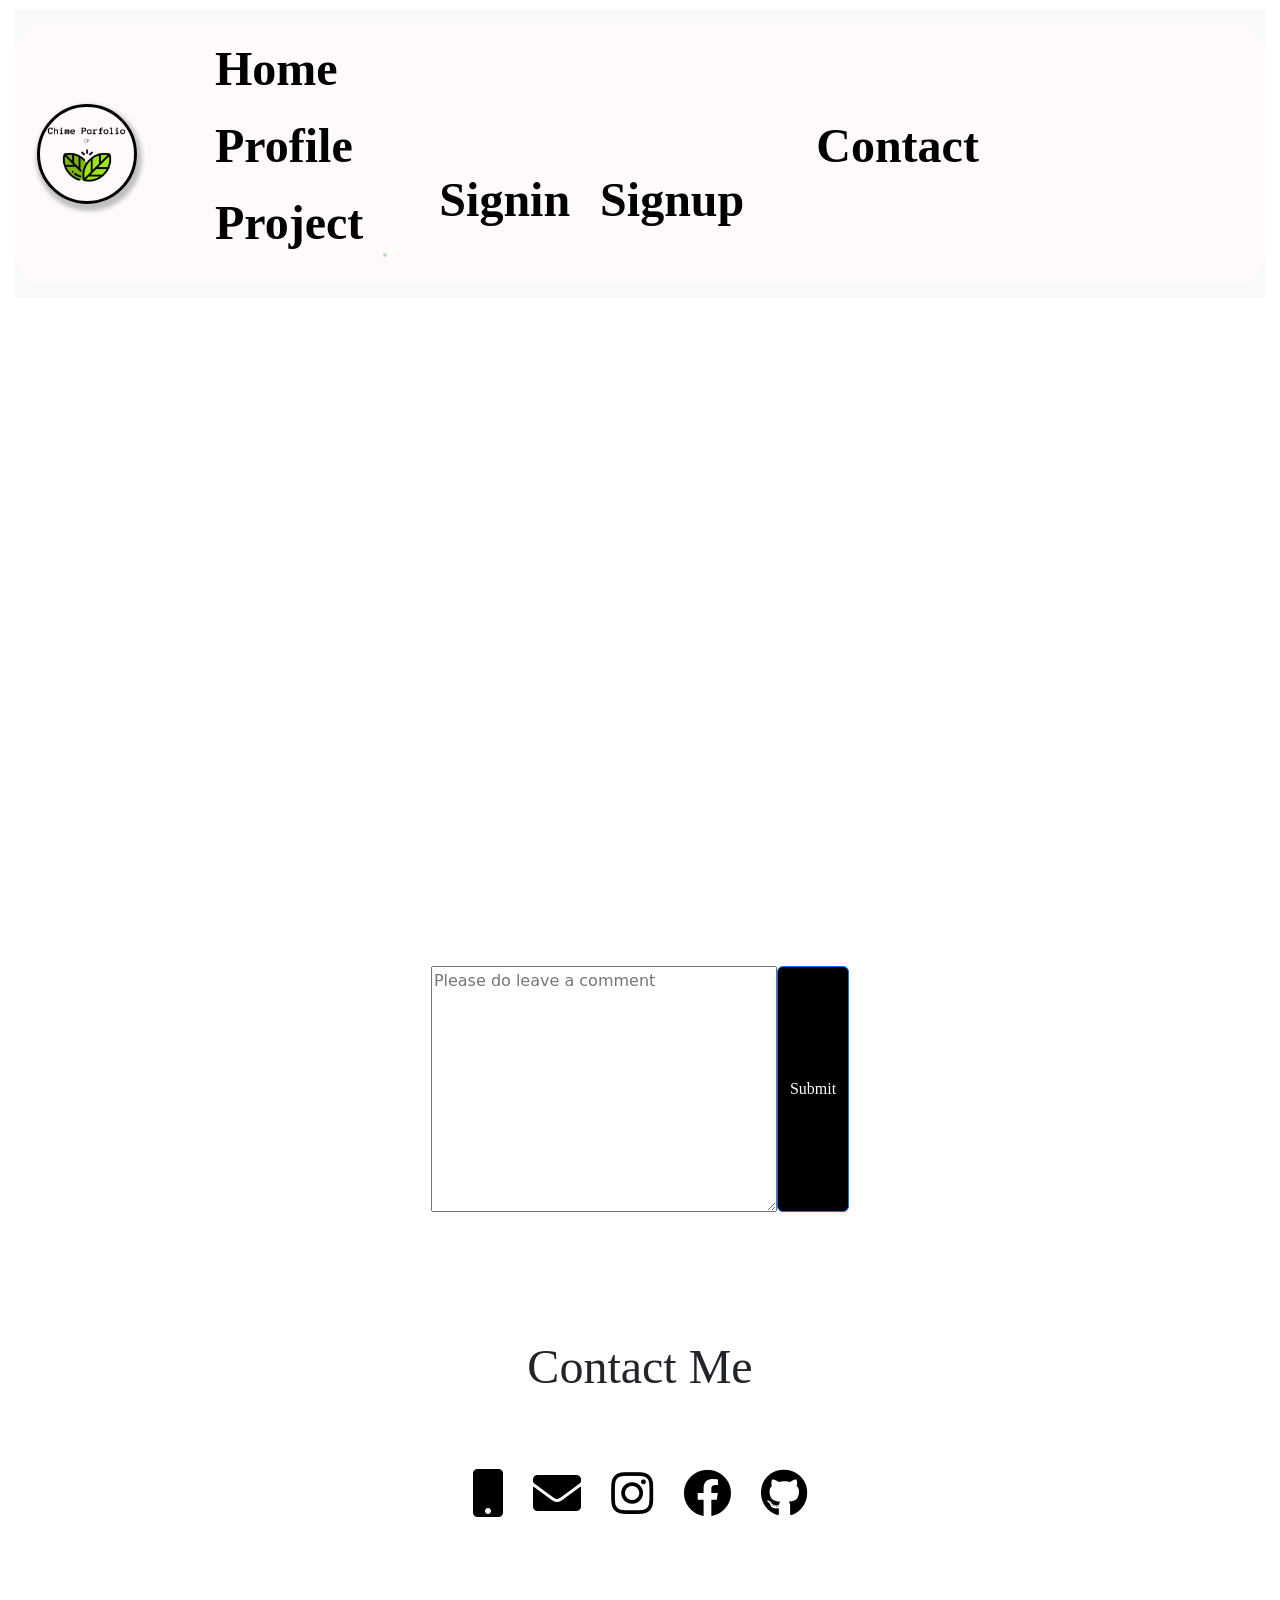
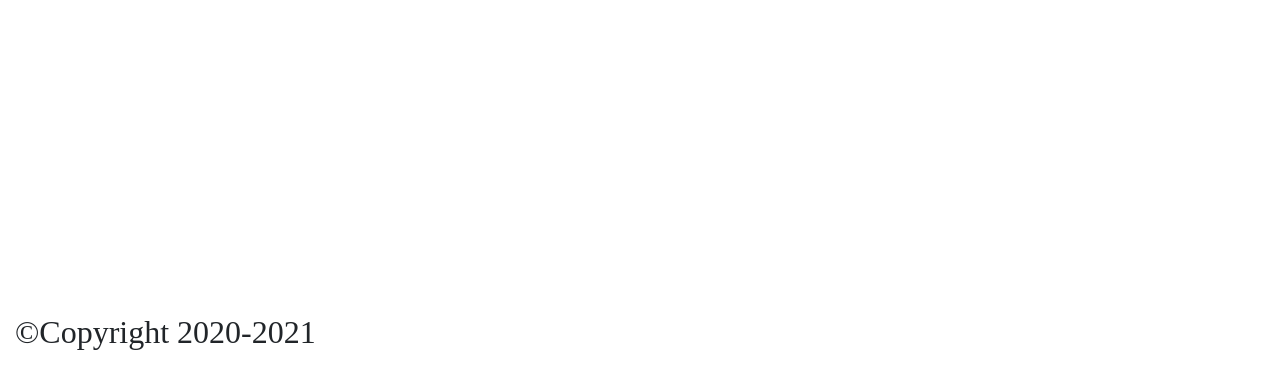
<file: contact.html>
<!DOCTYPE html>
<html>

<head>
    <meta charset="UTF-8">
    <meta name="viewport" content="width=device-width, initial-scale=1">
    <title>Contact</title>
    
     <link href="https://cdn.jsdelivr.net/npm/bootstrap@5.0.0-beta1/dist/css/bootstrap.min.css" rel="stylesheet">
     
     <link rel="stylesheet" href="https://pro.fontawesome.com/releases/v5.10.0/css/all.css" integrity="sha384-AYmEC3Yw5cVb3ZcuHtOA93w35dYTsvhLPVnYs9eStHfGJvOvKxVfELGroGkvsg+p" crossorigin="anonymous"/>
    
    <link rel="preconnect" href="https://fonts.gstatic.com">
    <link href="https://fonts.googleapis.com/css2?family=Yeon+Sung&display=swap" rel="stylesheet">
  
    
    <link href="style.css" type="text/css" rel="stylesheet">
    
    
    <link href="logo_transparent.png" type="image/png" rel="icon">
    
</head>

<body>
  <header>
      
      <nav class="navbar navbar-expand-lg navbar-light bg-light">
        <div class="container-fluid">
          <a class="navbar-brand" href="#"><img src="logo_transparent.png" alt="logo" class="logo"></a>
          <button class="navbar-toggler" type="button" data-bs-toggle="collapse" data-bs-target="#navbarNav" aria-controls="navbarNav" aria-expanded="false" aria-label="Toggle navigation">
            <span class="navbar-toggler-icon"></span>
          </button>
          <div class="collapse navbar-collapse" id="navbarNav">
            <ul class="navbar-nav-left">
              <li class="nav-item">
                <a class="nav-link active" aria-current="page" href="index.html"><span class="nav-text">Home</span></a>
              </li>
              
              <li class="nav-item">
                <a class="nav-link" href="profile.html"><span class="nav-text">Profile</span></a>
              </li>
              
              <li class="nav-item">
                <a class="nav-link" href="project.html"><span class="nav-text">Project</span></a>
              </li>
              
            </ul>
            <hr>
            
            <!--Down  Navbar-->
             <ul class="navbar-nav-down">
              <li class="nav-item-left">
                <a class="nav-link active" aria-current="page" href="signin.html"><span class="nav-text">Signin</span></a>
              </li>
              
              <li class="nav-item-right">
                <a class="nav-link" href="signup.html"><span class="nav-text">Signup</span></a>
              </li>
            </ul>
             <ul class="navbar-nav-clear">
               <li class="nav-item">
                 <a class="nav-link active" aria-current="page" href="contact.html"><span class="nav-text">Contact</span></a>
               </li>
               
               </ul>
          </div>
        </div>
      </nav>
      
    
  </header>
  
  <main>
      
    <div>
      <iframe width="100%" height="400" frameborder="0" scrolling="no" marginheight="0" marginwidth="0"  class="map" src="https://maps.google.com/maps?width=100%25&amp;height=500&amp;hl=en&amp;q=Airport%20Road%20Port%20Harcourt,Rukpokwu,Jorence plaza +(My%20Business%20Name)&amp;t=&amp;z=14&amp;ie=UTF8&amp;iwloc=B&amp;output=embed"></iframe>
    </div>
    
    <div class="comment">
      
   
      <textarea  name="comment" rows="10%" cols="40" required placeholder="Please do leave a comment"></textarea><br>
      <button class="btn btn-primary" required>Submit</button>



    </div>
      
    
    <h1>Contact Me</h1>
    
    <div class="contact">
    
     <div>
       <a href="tel:+2348050554150">
       <i class="fa fa-mobile fa-3x" aria-hidden="true"></i>
       </a>
     </div>
     
     
     <div>
       <a href="mailto:chimeicheai@gmail.com">
       <i class="fa fa-envelope fa-3x" aria-hidden="true"></i>
       </a>
     </div>
     
     <div>
      <a href="https://www.instagram.com/chime_amadi/">
      <i class="fab fa-instagram fa-3x" aria-hidden="true"></i>
      </a>
     </div>
     
     <div>
       <a href="https://m.facebook.com/chimeichea.innocent.7">
         <i class="fab fa-facebook fa-3x" aria-hidden="true"></i>
       </a>
     </div>
     
     <div>
       <a href="https://github.com/chime96">
         <i class="fab fa-github fa-3x" aria-hidden="true"></i>
       </a>
     </div>
     
     </div>
      
  </main>
  
  
  <footer>
    <p>&copy;Copyright 2020-2021</p>
  </footer>
  
  
  
     <script src="https://cdn.jsdelivr.net/npm/@popperjs/core@2.5.4/dist/umd/popper.min.js" integrity="sha384-q2kxQ16AaE6UbzuKqyBE9/u/KzioAlnx2maXQHiDX9d4/zp8Ok3f+M7DPm+Ib6IU" crossorigin="anonymous"></script>
     <script src="https://cdn.jsdelivr.net/npm/bootstrap@5.0.0-beta1/dist/js/bootstrap.min.js" integrity="sha384-pQQkAEnwaBkjpqZ8RU1fF1AKtTcHJwFl3pblpTlHXybJjHpMYo79HY3hIi4NKxyj" crossorigin="anonymous"></script>

</body>

</html>
</file>
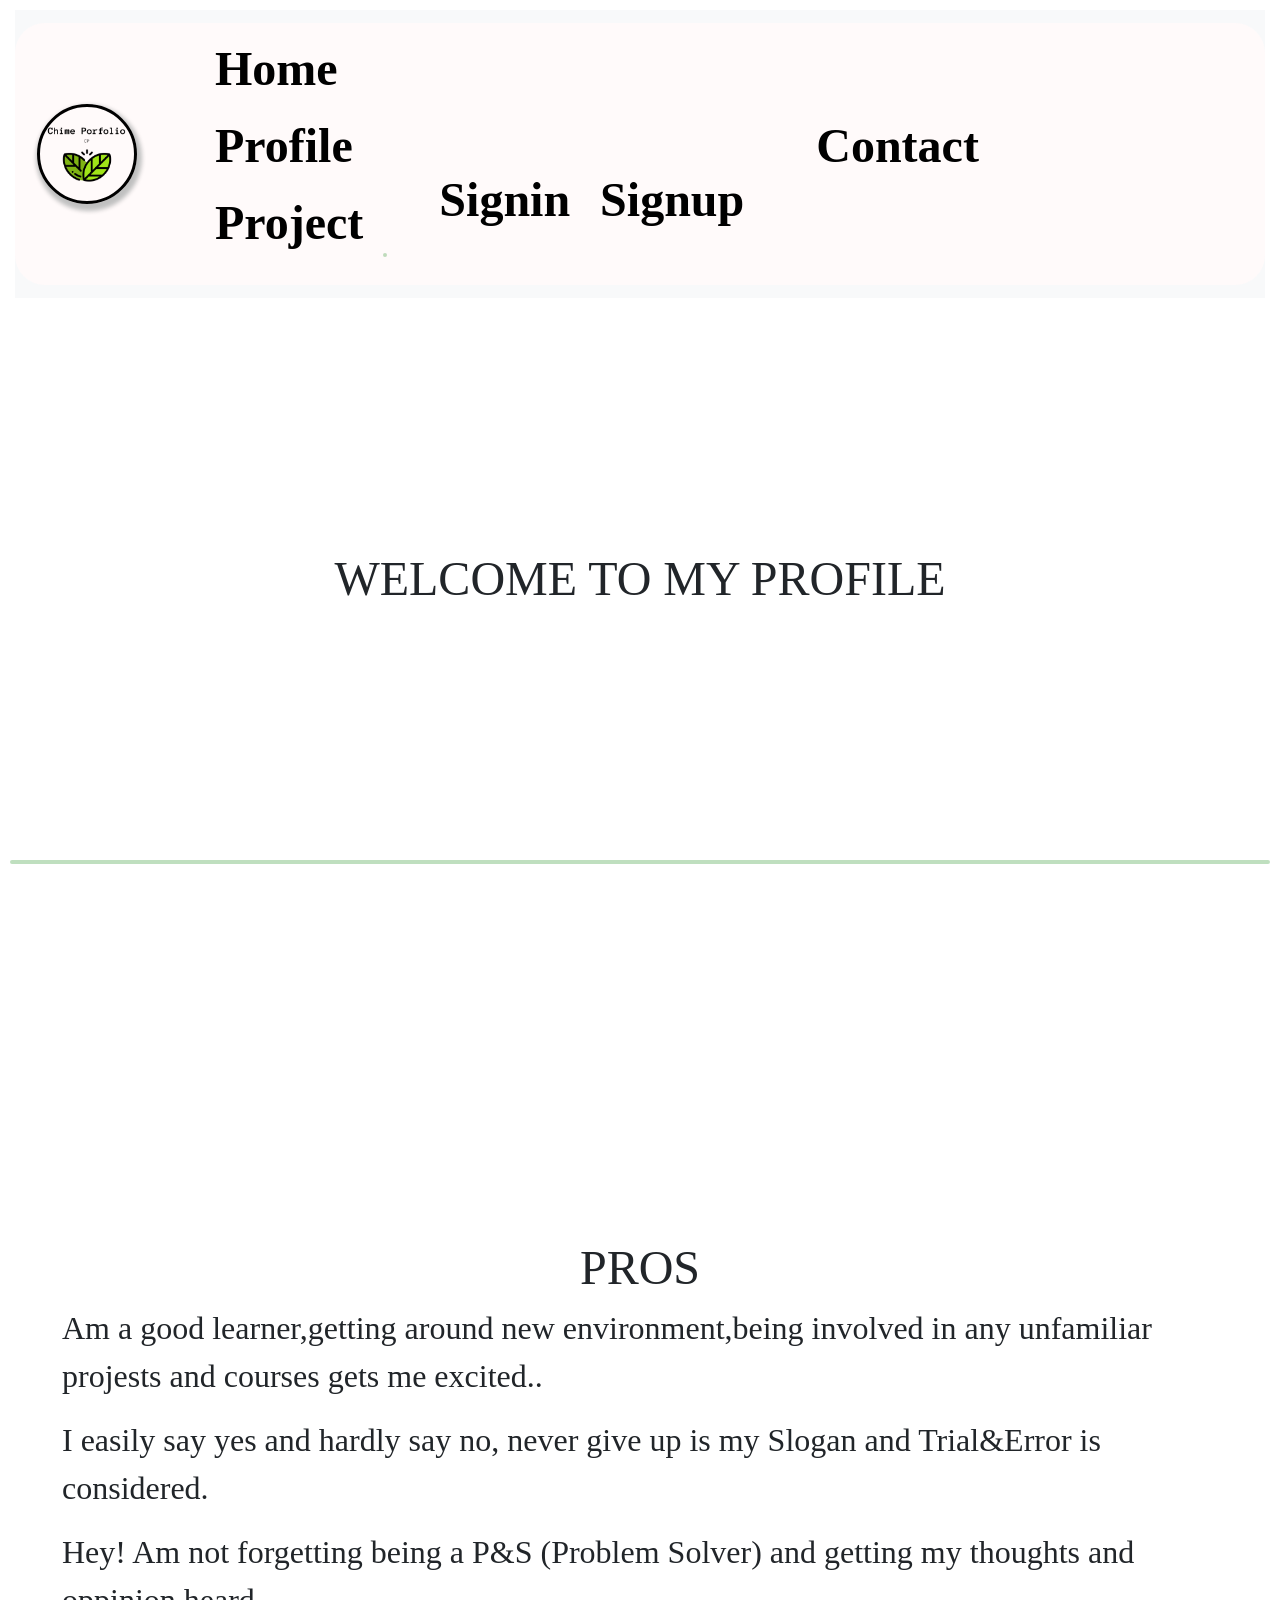
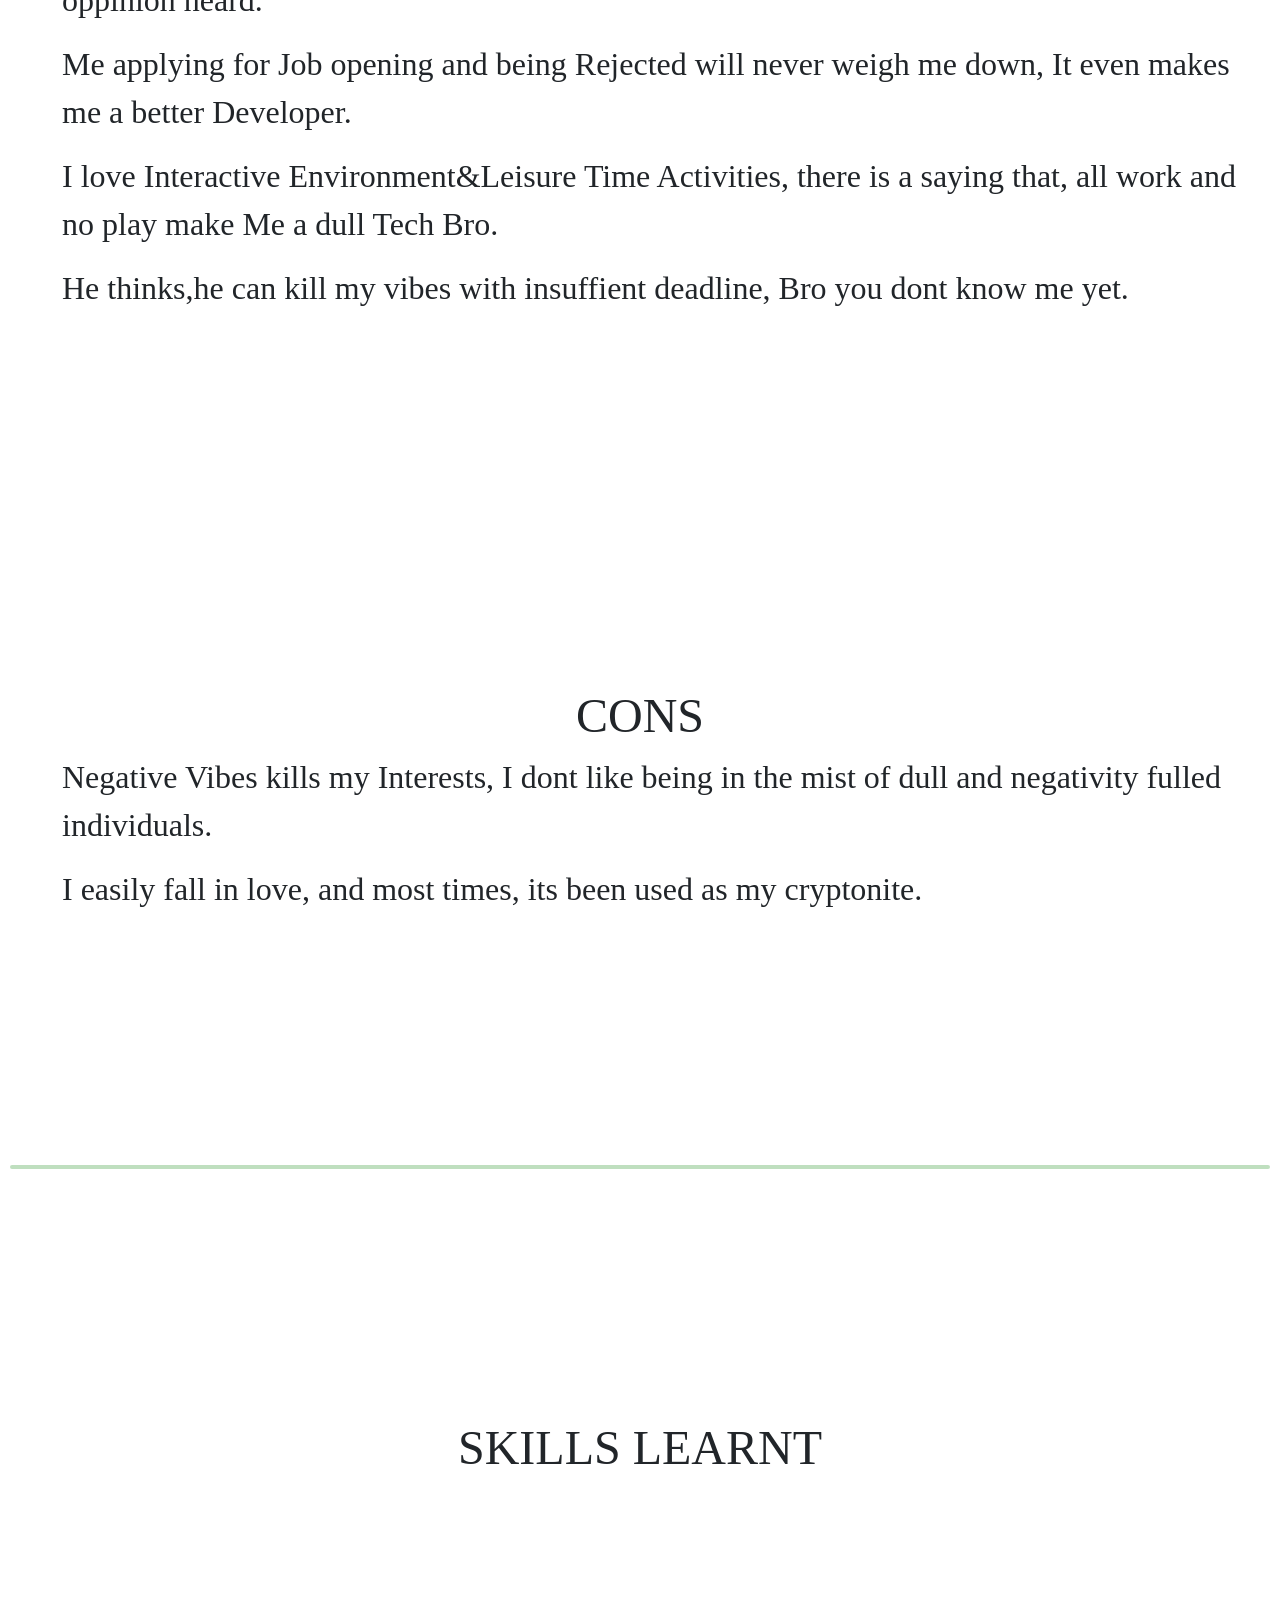
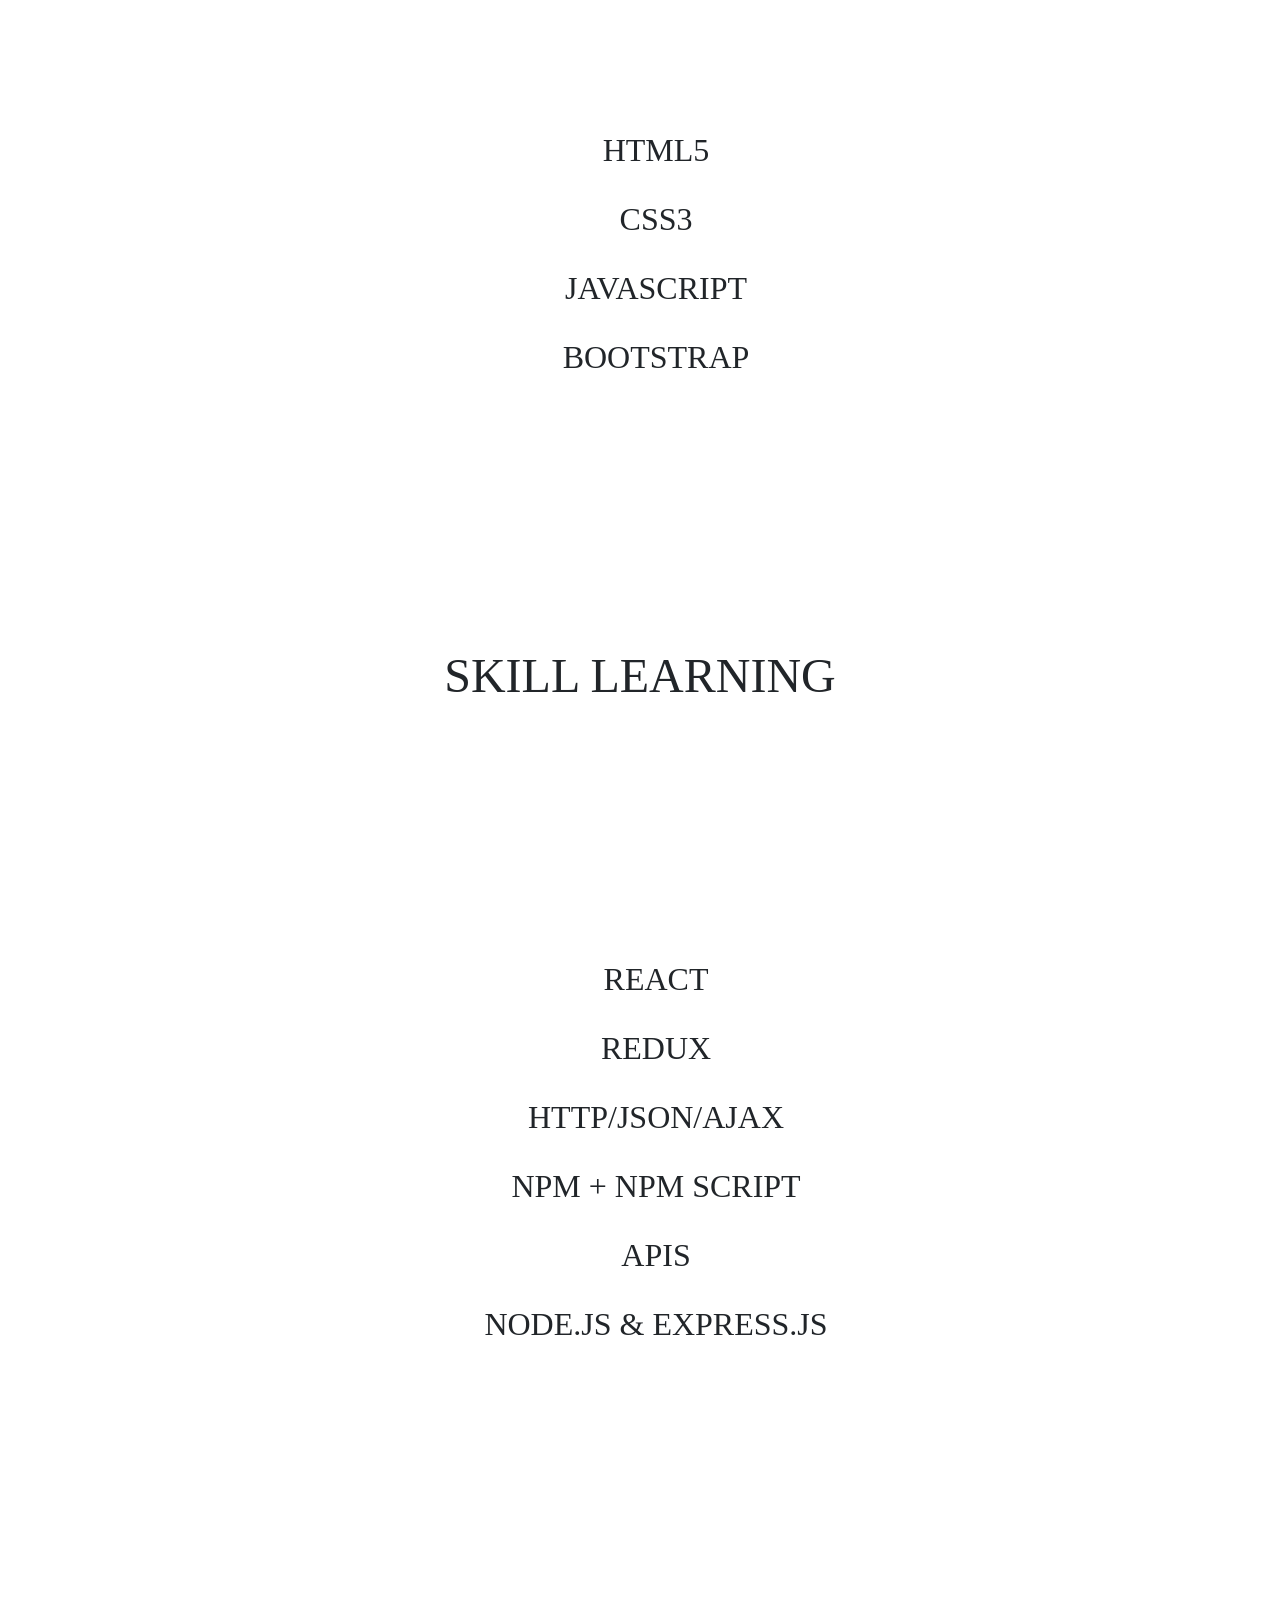
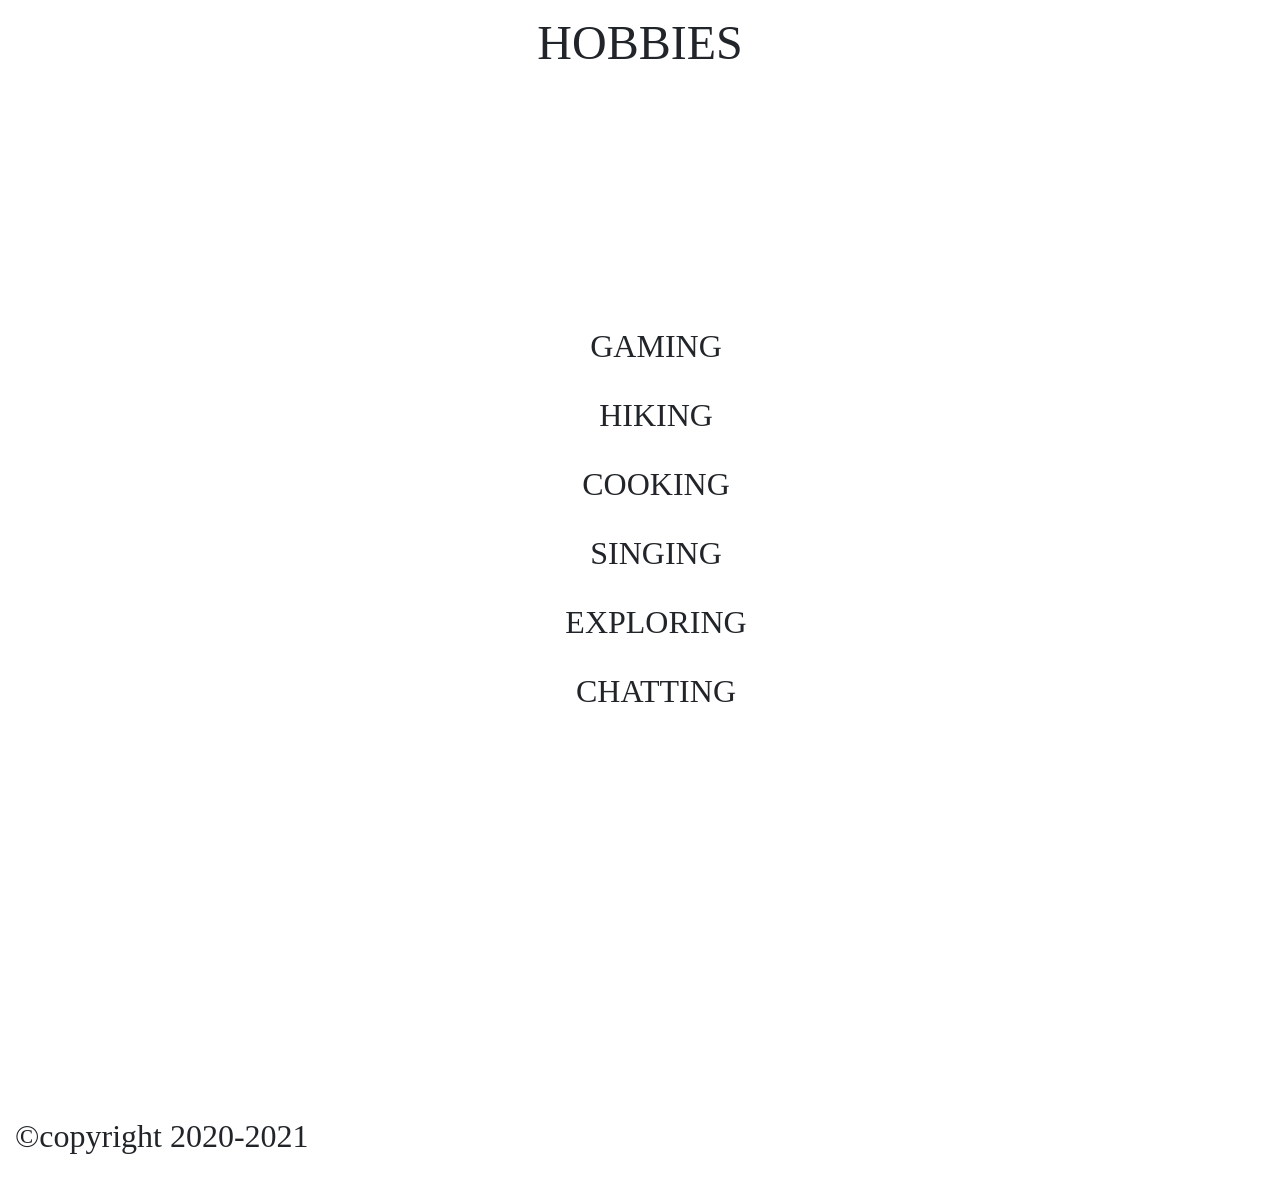
<file: profile.html>
<!DOCTYPE html>
<html lang="en">

<head>
    <meta charset="UTF-8">
    <meta name="viewport" content="width=device-width, initial-scale=1">
    <title>Profile</title>
    
    <link href="https://cdn.jsdelivr.net/npm/bootstrap@5.0.0-beta1/dist/css/bootstrap.min.css" rel="stylesheet">
    
    <link rel="preconnect" href="https://fonts.gstatic.com">
    <link href="https://fonts.googleapis.com/css2?family=Yeon+Sung&display=swap" rel="stylesheet">
    
        <link href="logo_transparent.png" type="image/png" rel="icon">
    
    <link href="style.css" type="text/css" rel="stylesheet">
</head>

<body>
 <header>
      
      <nav class="navbar navbar-expand-lg navbar-light bg-light">
        <div class="container-fluid">
          <a class="navbar-brand" href="#"><img src="logo_transparent.png" alt="logo" class="logo"></a>
          <button class="navbar-toggler" type="button" data-bs-toggle="collapse" data-bs-target="#navbarNav" aria-controls="navbarNav" aria-expanded="false" aria-label="Toggle navigation">
            <span class="navbar-toggler-icon"></span>
          </button>
          <div class="collapse navbar-collapse" id="navbarNav">
            <ul class="navbar-nav-left">
              <li class="nav-item">
                <a class="nav-link active" aria-current="page" href="index.html"><span class="nav-text">Home</span></a>
              </li>
              
              <li class="nav-item">
                <a class="nav-link" href="profile.html"><span class="nav-text">Profile</span></a>
              </li>
              
              <li class="nav-item">
                <a class="nav-link" href="project.html"><span class="nav-text">Project</span></a>
              </li>
              
            </ul>
            <hr>
            
            <!--Down  Navbar-->
             <ul class="navbar-nav-down">
              <li class="nav-item-left">
                <a class="nav-link active" aria-current="page" href="signin.html"><span class="nav-text">Signin</span></a>
              </li>
              
              <li class="nav-item-right">
                <a class="nav-link" href="signup.html"><span class="nav-text">Signup</span></a>
              </li>
            </ul>
             <ul class="navbar-nav-clear">
               <li class="nav-item">
                 <a class="nav-link active" aria-current="page" href="contact.html"><span class="nav-text">Contact</span></a>
               </li>
               
               </ul>
          </div>
        </div>
      </nav>
      
    
  </header>
  
  
  <main>
    <h1 class="intro">WELCOME TO MY PROFILE</h1>
    <hr>
    
    <section class="section1">
      <h1 class="pros">PROS</h1>
      <ul>
        <li>
          <p>
            Am a good learner,getting around new environment,being involved in any unfamiliar projests and courses gets me excited..
         </p>
      </li>
      
      <li>
      <p>
         I easily say yes and hardly say no, never give up is my Slogan and Trial&Error is considered.
      </p>
      </li>
      
      <li>
        <p>
          Hey! Am not forgetting being a P&S (Problem Solver) and getting my thoughts and oppinion heard.
        </p>
      </li>
      
      <li>
        <p>
          Me applying for Job opening and being Rejected will never weigh me down, It even makes me a better Developer.
        </p>
      </li>
      
      <li>
        <p>
          I love Interactive Environment&Leisure Time Activities, there is a saying that, all work and no play make Me a dull Tech Bro.
        </p>
      </li>
      
      <li>
        <p>
          He thinks,he can kill my vibes with insuffient deadline, Bro you dont know me yet.
        </p>
      </li>
      
      </ul>
      
      <h1 class="cons">CONS</h1>
      <ul>
        <li>
          <p>
            Negative Vibes kills my Interests, I dont like being in the mist of dull and negativity fulled individuals.
          </p>
        </li>
        <li>
          <p>
            I easily fall in love, and most times, its been used as my cryptonite.
          </p>
        </li>
      </ul>
      
    </section>
    <hr>
    
    <section class="section2">
      <h1 class="skill-learnt">
        SKILLS LEARNT
      </h1>
      <ul>
        <li class="one">
          <p>HTML5</p>
          </li>
        <li class="one">
          <p>CSS3</p>
          </li>
        <li class="one">
          <p>JAVASCRIPT</p>
          </li>
        <li class="one">
          <p>BOOTSTRAP</p>
          </li>
      </ul>
      
      <h1 class="skill-learning">SKILL LEARNING</h1>
      <ul>
        <li class="one">
          <p>REACT</p>
        </li>
        <li class="one">
          <p>REDUX</p>
        </li>
        <li class="one">
          <p>HTTP/JSON/AJAX</p>
        </li>
        <li class="one">
          <p>NPM + NPM SCRIPT</p>
        </li>
        <li class="one">
          <p>APIS</p>
        </li>
        <li class="one">
          <p>NODE.JS & EXPRESS.JS</p>
        </li>
      </ul>
      
      <h1 class="hobby">HOBBIES</h1>
      <ul>
        <li class="one">
          <p>GAMING</p>
        </li>
        <li class="one">
          <p>HIKING</p>
        </li>
        <li class="one">
          <p>COOKING</p>
        </li>
        <li class="one">
          <p>SINGING</p>
        </li>
        <li class="one">
          <p>EXPLORING</p>
        </li>
        <li class="one">
          <p>CHATTING</p>
        </li>
      </ul>
      
    </section>
    
  </main>
  
  <footer>
     <p>&copy;copyright 2020-2021</p>
    
  </footer>
  
  
  <script src="https://cdn.jsdelivr.net/npm/@popperjs/core@2.5.4/dist/umd/popper.min.js" integrity="sha384-q2kxQ16AaE6UbzuKqyBE9/u/KzioAlnx2maXQHiDX9d4/zp8Ok3f+M7DPm+Ib6IU" crossorigin="anonymous"></script>
  <script src="https://cdn.jsdelivr.net/npm/bootstrap@5.0.0-beta1/dist/js/bootstrap.min.js" integrity="sha384-pQQkAEnwaBkjpqZ8RU1fF1AKtTcHJwFl3pblpTlHXybJjHpMYo79HY3hIi4NKxyj" crossorigin="anonymous"></script>
  </body>
  </html>
</file>
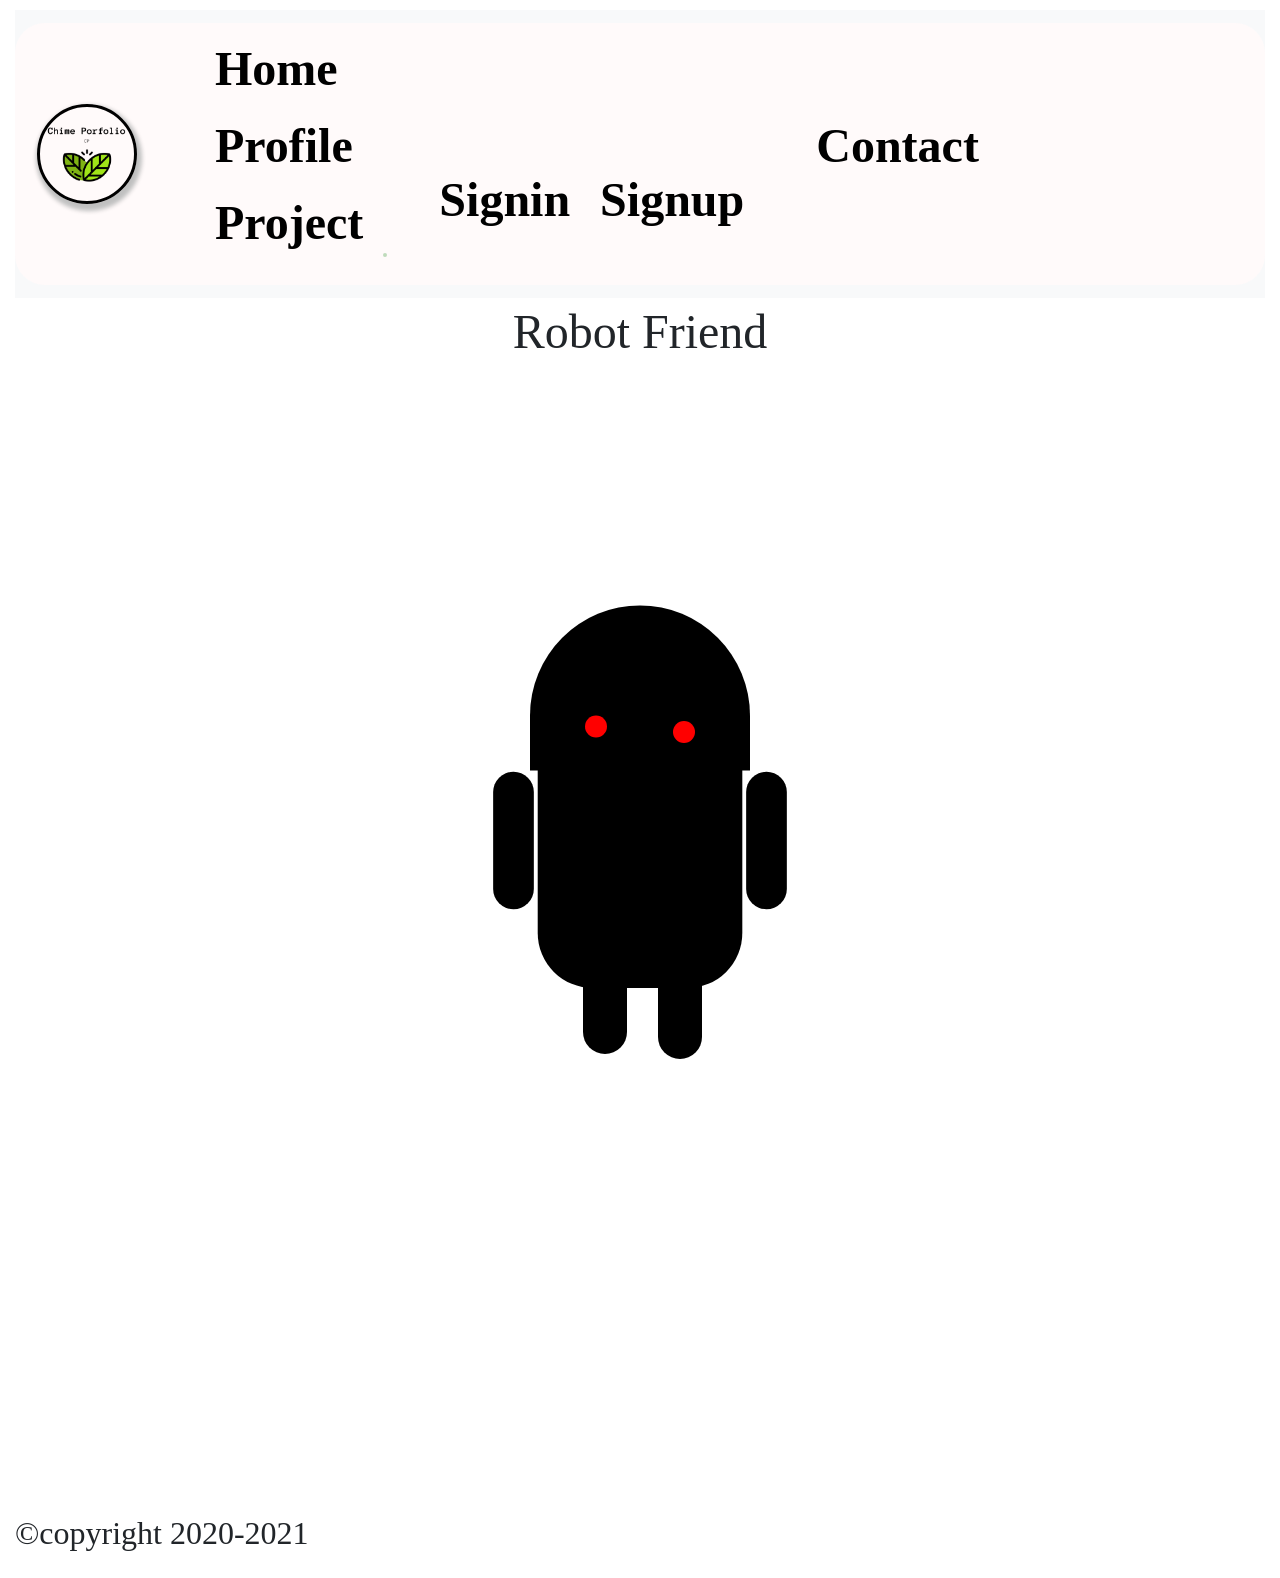
<file: project.html>
<!DOCTYPE html>
<html lang="en">

<head>
    <meta charset="UTF-8">
    <meta name="viewport" content="width=device-width, initial-scale=1">
    <title>Profile</title>
    
    <link href="https://cdn.jsdelivr.net/npm/bootstrap@5.0.0-beta1/dist/css/bootstrap.min.css" rel="stylesheet">
    
    <link rel="preconnect" href="https://fonts.gstatic.com">
    <link href="https://fonts.googleapis.com/css2?family=Yeon+Sung&display=swap" rel="stylesheet">
    
        <link href="logo_transparent.png" type="image/png" rel="icon">
    
    <link href="style.css" type="text/css" rel="stylesheet">
    
    <script src="script.js" defer></script>
</head>

<body>
<header>
      
      <nav class="navbar navbar-expand-lg navbar-light bg-light">
        <div class="container-fluid">
          <a class="navbar-brand" href="#"><img src="logo_transparent.png" alt="logo" class="logo"></a>
          <button class="navbar-toggler" type="button" data-bs-toggle="collapse" data-bs-target="#navbarNav" aria-controls="navbarNav" aria-expanded="false" aria-label="Toggle navigation">
            <span class="navbar-toggler-icon"></span>
          </button>
          <div class="collapse navbar-collapse" id="navbarNav">
            <ul class="navbar-nav-left">
              <li class="nav-item">
                <a class="nav-link active" aria-current="page" href="index.html"><span class="nav-text">Home</span></a>
              </li>
              
              <li class="nav-item">
                <a class="nav-link" href="profile.html"><span class="nav-text">Profile</span></a>
              </li>
              
              <li class="nav-item">
                <a class="nav-link" href="project.html"><span class="nav-text">Project</span></a>
              </li>
              
            </ul>
            <hr>
            
            <!--Down  Navbar-->
             <ul class="navbar-nav-down">
              <li class="nav-item-left">
                <a class="nav-link active" aria-current="page" href="signin.html"><span class="nav-text">Signin</span></a>
              </li>
              
              <li class="nav-item-right">
                <a class="nav-link" href="signup.html"><span class="nav-text">Signup</span></a>
              </li>
            </ul>
             <ul class="navbar-nav-clear">
               <li class="nav-item">
                 <a class="nav-link active" aria-current="page" href="contact.html"><span class="nav-text">Contact</span></a>
               </li>
               
               </ul>
          </div>
        </div>
      </nav>
      
    
  </header>
  
  <main>
    	<h1>Robot Friend</h1>
    	<div class="robots">
    	  <div class="android">
    	    <div class="head">
    	      <div class="eyes">
    	        <div class="left_eye"></div>
    	        <div class="right_eye"></div>
    	      </div>
    	    </div>
    	    <div class="upper_body">
    	      <div class="left_arm"></div>
    	      <div class="torso"></div>
    	      <div class="right_arm"></div>
    	    </div>
    	    <div class="lower_body">
    	      <div class="left_leg"></div>
    	      <div class="right_leg"></div>
    	    </div>
    	  </div>
    	</div>
            
  </main>
  
  <footer>
     <p>&copy;copyright 2020-2021</p>
  </footer>
  
  
    
  
  <script src="https://cdn.jsdelivr.net/npm/@popperjs/core@2.5.4/dist/umd/popper.min.js" integrity="sha384-q2kxQ16AaE6UbzuKqyBE9/u/KzioAlnx2maXQHiDX9d4/zp8Ok3f+M7DPm+Ib6IU" crossorigin="anonymous"></script>
  <script src="https://cdn.jsdelivr.net/npm/bootstrap@5.0.0-beta1/dist/js/bootstrap.min.js" integrity="sha384-pQQkAEnwaBkjpqZ8RU1fF1AKtTcHJwFl3pblpTlHXybJjHpMYo79HY3hIi4NKxyj" crossorigin="anonymous"></script>
  
  </body>
  </html>
</file>
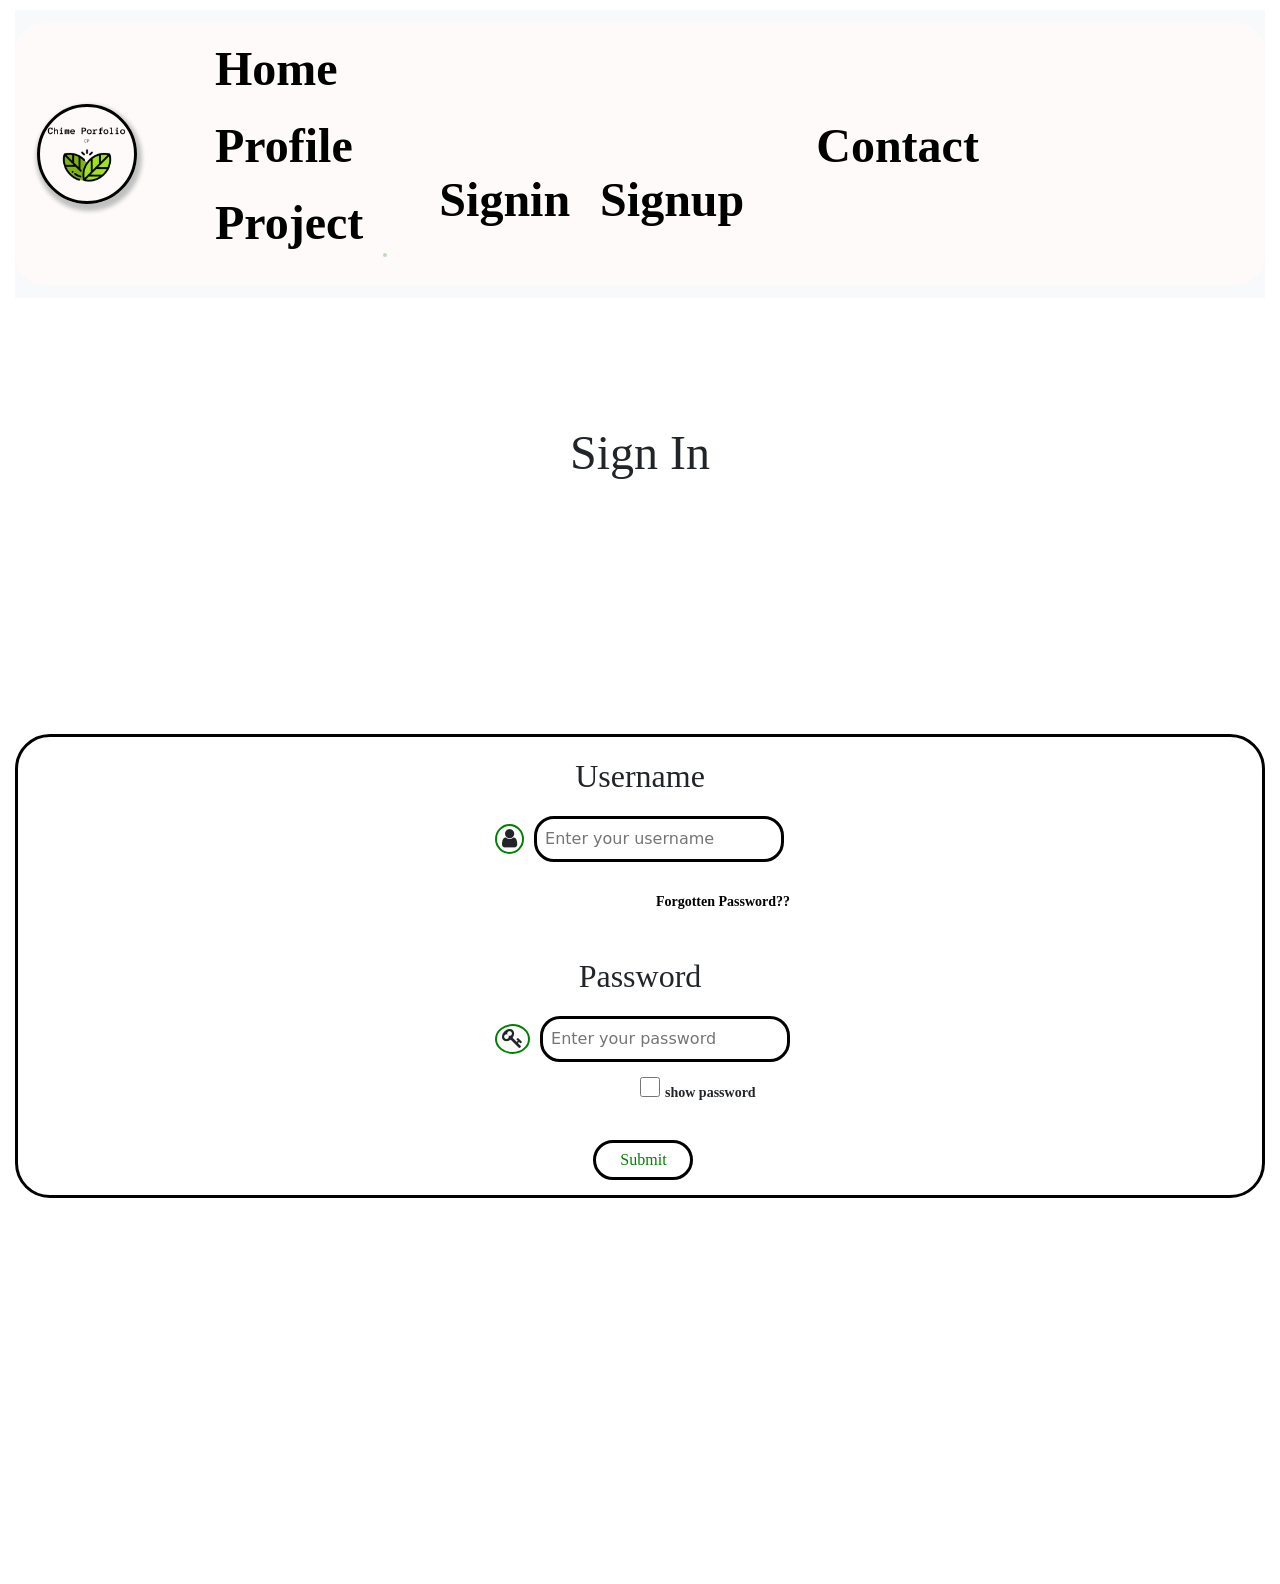
<file: signin.html>
<!DOCTYPE html>
<html>

<head>
    <meta charset="UTF-8">
    <meta name="viewport" content="width=device-width, initial-scale=1">
    <title>Signin</title>
    
     <link href="https://cdn.jsdelivr.net/npm/bootstrap@5.0.0-beta1/dist/css/bootstrap.min.css" rel="stylesheet">
    
    <link rel="preconnect" href="https://fonts.gstatic.com">
    <link href="https://fonts.googleapis.com/css2?family=Yeon+Sung&display=swap" rel="stylesheet">
    
    <link rel="stylesheet" href=  
"https://cdnjs.cloudflare.com/ajax/libs/font-awesome/4.7.0/css/font-awesome.min.css">  
      
  
    
    <link href="style.css" type="text/css" rel="stylesheet">
    
    
    <link href="logo_transparent.png" type="image/png" rel="icon">
    
    <script src="script.js" defer></script>
    
</head>

<body class="body_sigin">
  <header>
      
      <nav class="navbar navbar-expand-lg navbar-light bg-light">
        <div class="container-fluid">
          <a class="navbar-brand" href="#"><img src="logo_transparent.png" alt="logo" class="logo"></a>
          <button class="navbar-toggler" type="button" data-bs-toggle="collapse" data-bs-target="#navbarNav" aria-controls="navbarNav" aria-expanded="false" aria-label="Toggle navigation">
            <span class="navbar-toggler-icon"></span>
          </button>
          <div class="collapse navbar-collapse" id="navbarNav">
            <ul class="navbar-nav-left">
              <li class="nav-item">
                <a class="nav-link active" aria-current="page" href="index.html"><span class="nav-text">Home</span></a>
              </li>
              
              <li class="nav-item">
                <a class="nav-link" href="profile.html"><span class="nav-text">Profile</span></a>
              </li>
              
              <li class="nav-item">
                <a class="nav-link" href="project.html"><span class="nav-text">Project</span></a>
              </li>
              
            </ul>
            <hr>
            
            <!--Down  Navbar-->
             <ul class="navbar-nav-down">
              <li class="nav-item-left">
                <a class="nav-link active" aria-current="page" href="signin.html"><span class="nav-text">Signin</span></a>
              </li>
              
              <li class="nav-item-right">
                <a class="nav-link" href="signup.html"><span class="nav-text">Signup</span></a>
              </li>
            </ul>
             <ul class="navbar-nav-clear">
               <li class="nav-item">
                 <a class="nav-link active" aria-current="page" href="contact.html"><span class="nav-text">Contact</span></a>
               </li>
               
               </ul>
          </div>
        </div>
      </nav>
      
    
  </header>
  
  
  
  <main>
    <h1 class="signin">Sign In</h1>
    
    
    <div class="form">
      
    <form method="/action_page.php">
      
      <p class="username-text">Username</p>
      
      <div>
      
       <i class="fa fa-user fa-lg"></i>
      <input type="text" name="username" placeholder="Enter your username"  class="username" required><br>
          
      </div>
      
        <a href="#"><p class="forgotten-password">Forgotten Password??</p></a>
        
      <p class="password-text">Password</p>
      
      <div>
        <i class="fa fa-key fa-lg"></i>
         <input type="password" name="password" placeholder="Enter your password" id="myInput" class="password" required><br>
         
         <input type="checkbox" class="checkbox" onclick="myFunction()"><span class="show">show password</span>
         
     </div>
      
      <input type="submit" value="Submit"  class="submit" required>
      
    </form>
    
    </div>
      
  </main>
  <footer></footer>
  
  
  
  
   <script src="https://cdn.jsdelivr.net/npm/@popperjs/core@2.5.4/dist/umd/popper.min.js" integrity="sha384-q2kxQ16AaE6UbzuKqyBE9/u/KzioAlnx2maXQHiDX9d4/zp8Ok3f+M7DPm+Ib6IU" crossorigin="anonymous"></script>
  <script src="https://cdn.jsdelivr.net/npm/bootstrap@5.0.0-beta1/dist/js/bootstrap.min.js" integrity="sha384-pQQkAEnwaBkjpqZ8RU1fF1AKtTcHJwFl3pblpTlHXybJjHpMYo79HY3hIi4NKxyj" crossorigin="anonymous"></script>

</body>

</html>
</file>
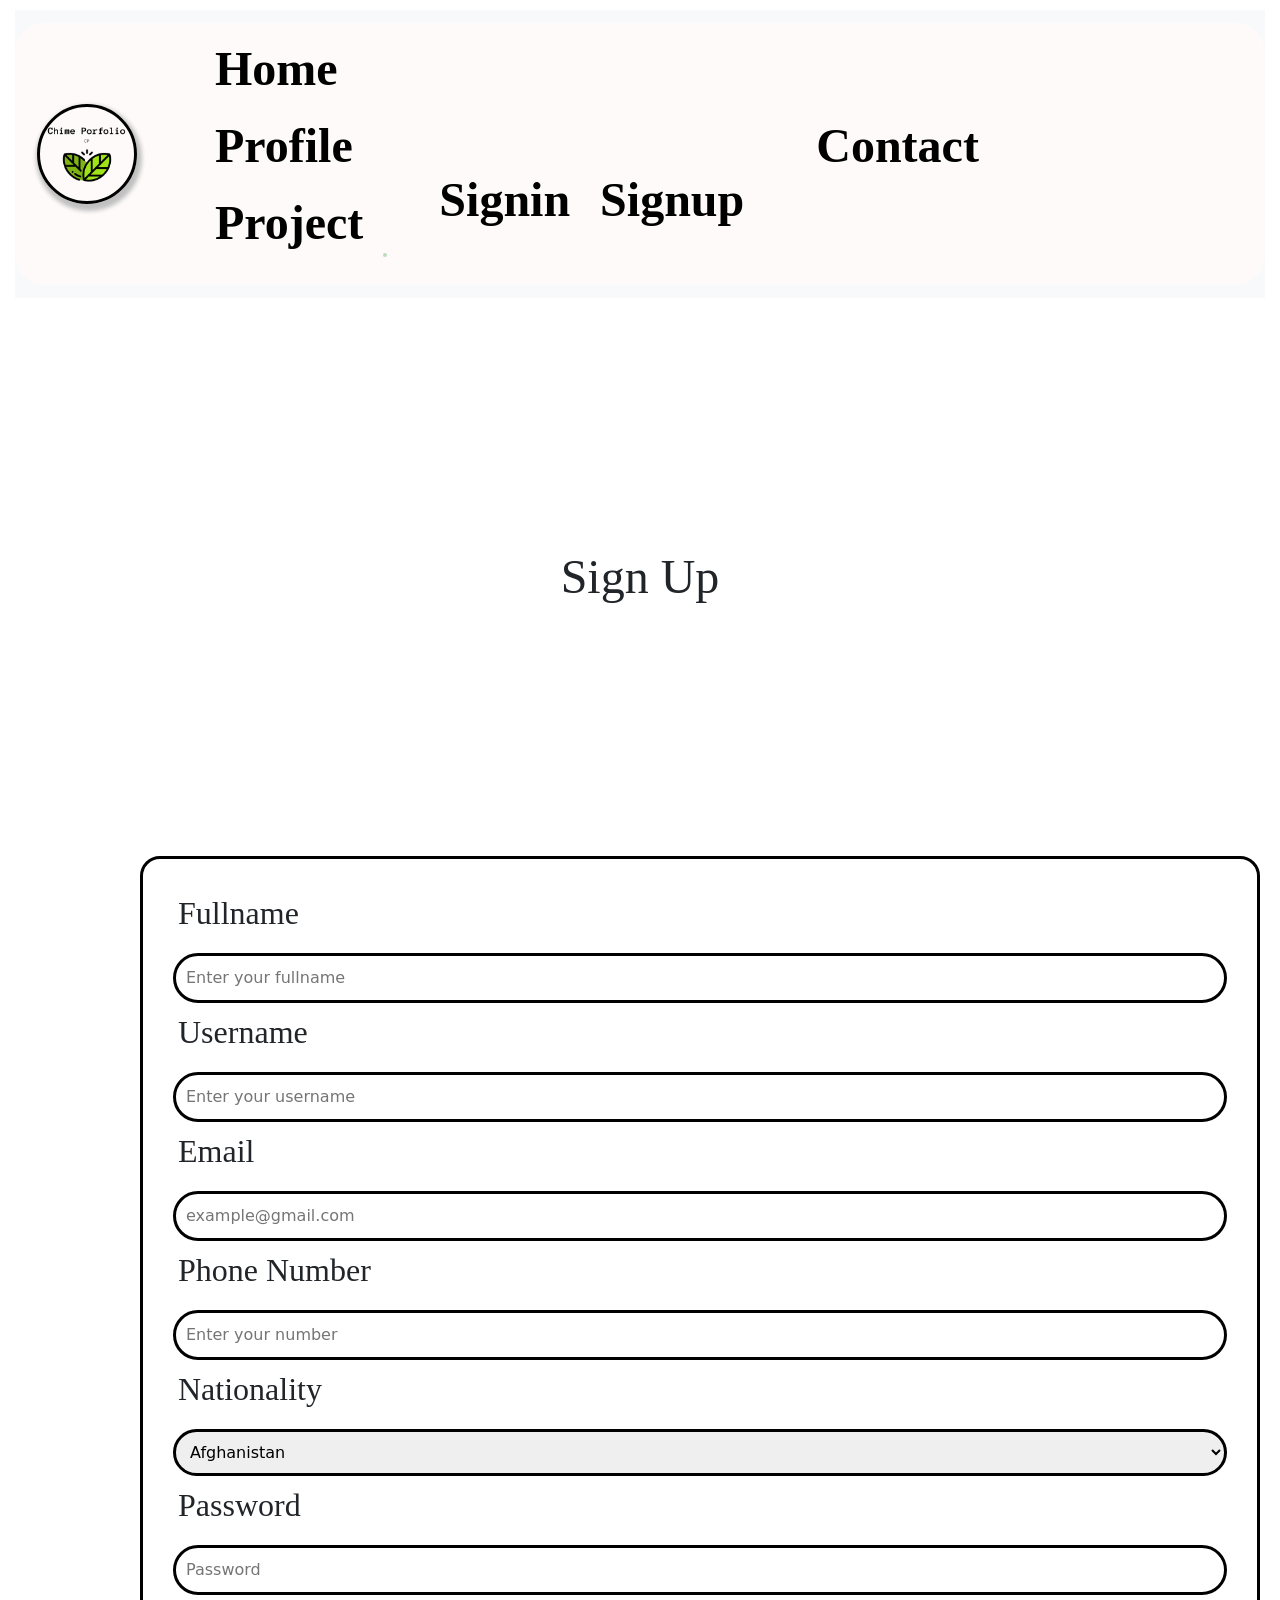
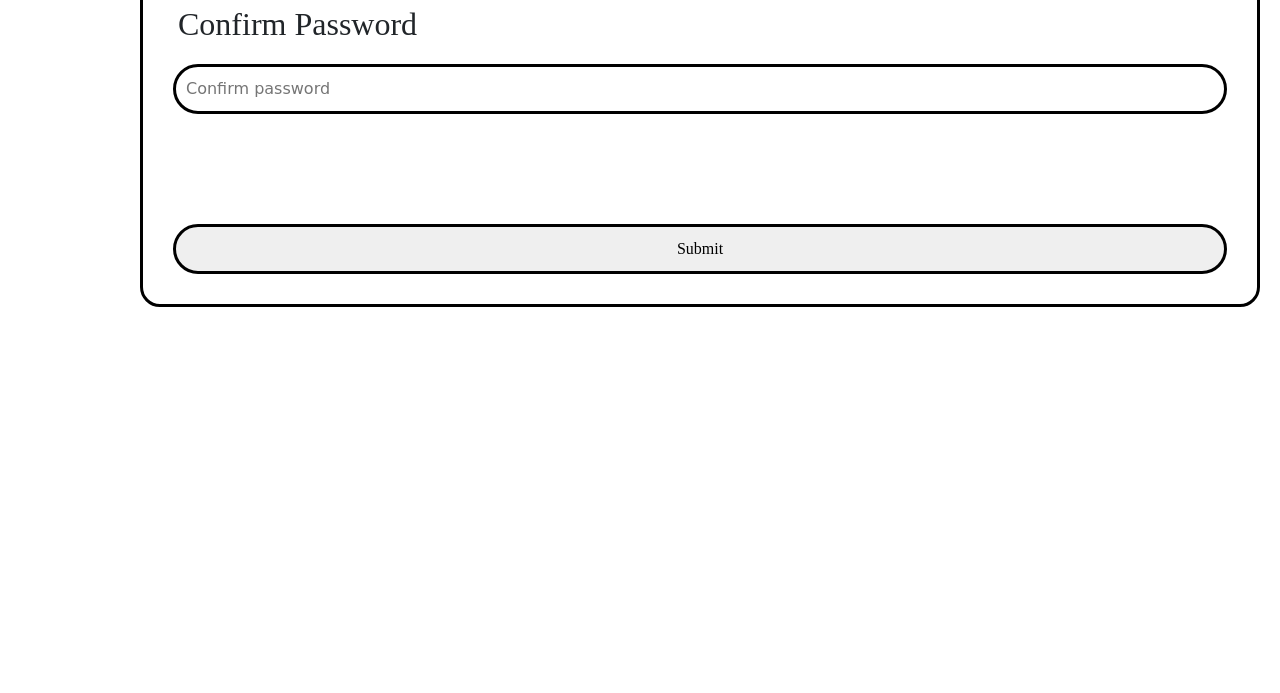
<file: signup.html>
<!DOCTYPE html>
<html>

<head>
    <meta charset="UTF-8">
    <meta name="viewport" content="width=device-width, initial-scale=1">
    <title>Signup</title>
    
     <link href="https://cdn.jsdelivr.net/npm/bootstrap@5.0.0-beta1/dist/css/bootstrap.min.css" rel="stylesheet">
    
    <link rel="preconnect" href="https://fonts.gstatic.com">
    <link href="https://fonts.googleapis.com/css2?family=Yeon+Sung&display=swap" rel="stylesheet">
    
    <link href="style.css" type="text/css" rel="stylesheet">
    
    
    <link href="logo_transparent.png" type="image/png" rel="icon">
    
</head>

<body>
    
    <header>
      
      <nav class="navbar navbar-expand-lg navbar-light bg-light">
        <div class="container-fluid">
          <a class="navbar-brand" href="#"><img src="logo_transparent.png" alt="logo" class="logo"></a>
          <button class="navbar-toggler" type="button" data-bs-toggle="collapse" data-bs-target="#navbarNav" aria-controls="navbarNav" aria-expanded="false" aria-label="Toggle navigation">
            <span class="navbar-toggler-icon"></span>
          </button>
          <div class="collapse navbar-collapse" id="navbarNav">
            <ul class="navbar-nav-left">
              <li class="nav-item">
                <a class="nav-link active" aria-current="page" href="index.html"><span class="nav-text">Home</span></a>
              </li>
              
              <li class="nav-item">
                <a class="nav-link" href="profile.html"><span class="nav-text">Profile</span></a>
              </li>
              
              <li class="nav-item">
                <a class="nav-link" href="project.html"><span class="nav-text">Project</span></a>
              </li>
              
            </ul>
            <hr>
            
            <!--Down  Navbar-->
             <ul class="navbar-nav-down">
              <li class="nav-item-left">
                <a class="nav-link active" aria-current="page" href="signin.html"><span class="nav-text">Signin</span></a>
              </li>
              
              <li class="nav-item-right">
                <a class="nav-link" href="signup.html"><span class="nav-text">Signup</span></a>
              </li>
            </ul>
             <ul class="navbar-nav-clear">
               <li class="nav-item">
                 <a class="nav-link active" aria-current="page" href="contact.html"><span class="nav-text">Contact</span></a>
               </li>
               
               </ul>
          </div>
        </div>
      </nav>
      
    
  </header>
  
  <main>
    <div class="signup">
      <h1 class="sign_up">Sign Up</h1>
      <form method="/action_page.php" class="form_one">
        <div>
          <p>Fullname</p>
        <input type="text" name="fullname" placeholder="Enter your fullname" required id="fullname"><br>
        </div>
        
        <div>
          <p>Username</p>
        <input type="text" name="username" placeholder="Enter your username" required id="username"><br>
        </div>
        
        <div>
          <p>Email</p>
        <input type="email" name="email" placeholder="example@gmail.com" required id="email"><br>
        </div>
        
        <div>
          <p>Phone Number</p>
          <input type="number" name="number" placeholder="Enter your number" required id="number"><br>
        </div>
        
        <div>
          <p>Nationality</p>
          <select id="country" name="country" id="country">
   <option value="Afganistan">Afghanistan</option>
   <option value="Albania">Albania</option>
   <option value="Algeria">Algeria</option>
   <option value="American Samoa">American Samoa</option>
   <option value="Andorra">Andorra</option>
   <option value="Angola">Angola</option>
   <option value="Anguilla">Anguilla</option>
   <option value="Antigua & Barbuda">Antigua & Barbuda</option>
   <option value="Argentina">Argentina</option>
   <option value="Armenia">Armenia</option>
   <option value="Aruba">Aruba</option>
   <option value="Australia">Australia</option>
   <option value="Austria">Austria</option>
   <option value="Azerbaijan">Azerbaijan</option>
   <option value="Bahamas">Bahamas</option>
   <option value="Bahrain">Bahrain</option>
   <option value="Bangladesh">Bangladesh</option>
   <option value="Barbados">Barbados</option>
   <option value="Belarus">Belarus</option>
   <option value="Belgium">Belgium</option>
   <option value="Belize">Belize</option>
   <option value="Benin">Benin</option>
   <option value="Bermuda">Bermuda</option>
   <option value="Bhutan">Bhutan</option>
   <option value="Bolivia">Bolivia</option>
   <option value="Bonaire">Bonaire</option>
   <option value="Bosnia & Herzegovina">Bosnia & Herzegovina</option>
   <option value="Botswana">Botswana</option>
   <option value="Brazil">Brazil</option>
   <option value="British Indian Ocean Ter">British Indian Ocean Ter</option>
   <option value="Brunei">Brunei</option>
   <option value="Bulgaria">Bulgaria</option>
   <option value="Burkina Faso">Burkina Faso</option>
   <option value="Burundi">Burundi</option>
   <option value="Cambodia">Cambodia</option>
   <option value="Cameroon">Cameroon</option>
   <option value="Canada">Canada</option>
   <option value="Canary Islands">Canary Islands</option>
   <option value="Cape Verde">Cape Verde</option>
   <option value="Cayman Islands">Cayman Islands</option>
   <option value="Central African Republic">Central African Republic</option>
   <option value="Chad">Chad</option>
   <option value="Channel Islands">Channel Islands</option>
   <option value="Chile">Chile</option>
   <option value="China">China</option>
   <option value="Christmas Island">Christmas Island</option>
   <option value="Cocos Island">Cocos Island</option>
   <option value="Colombia">Colombia</option>
   <option value="Comoros">Comoros</option>
   <option value="Congo">Congo</option>
   <option value="Cook Islands">Cook Islands</option>
   <option value="Costa Rica">Costa Rica</option>
   <option value="Cote DIvoire">Cote DIvoire</option>
   <option value="Croatia">Croatia</option>
   <option value="Cuba">Cuba</option>
   <option value="Curaco">Curacao</option>
   <option value="Cyprus">Cyprus</option>
   <option value="Czech Republic">Czech Republic</option>
   <option value="Denmark">Denmark</option>
   <option value="Djibouti">Djibouti</option>
   <option value="Dominica">Dominica</option>
   <option value="Dominican Republic">Dominican Republic</option>
   <option value="East Timor">East Timor</option>
   <option value="Ecuador">Ecuador</option>
   <option value="Egypt">Egypt</option>
   <option value="El Salvador">El Salvador</option>
   <option value="Equatorial Guinea">Equatorial Guinea</option>
   <option value="Eritrea">Eritrea</option>
   <option value="Estonia">Estonia</option>
   <option value="Ethiopia">Ethiopia</option>
   <option value="Falkland Islands">Falkland Islands</option>
   <option value="Faroe Islands">Faroe Islands</option>
   <option value="Fiji">Fiji</option>
   <option value="Finland">Finland</option>
   <option value="France">France</option>
   <option value="French Guiana">French Guiana</option>
   <option value="French Polynesia">French Polynesia</option>
   <option value="French Southern Ter">French Southern Ter</option>
   <option value="Gabon">Gabon</option>
   <option value="Gambia">Gambia</option>
   <option value="Georgia">Georgia</option>
   <option value="Germany">Germany</option>
   <option value="Ghana">Ghana</option>
   <option value="Gibraltar">Gibraltar</option>
   <option value="Great Britain">Great Britain</option>
   <option value="Greece">Greece</option>
   <option value="Greenland">Greenland</option>
   <option value="Grenada">Grenada</option>
   <option value="Guadeloupe">Guadeloupe</option>
   <option value="Guam">Guam</option>
   <option value="Guatemala">Guatemala</option>
   <option value="Guinea">Guinea</option>
   <option value="Guyana">Guyana</option>
   <option value="Haiti">Haiti</option>
   <option value="Hawaii">Hawaii</option>
   <option value="Honduras">Honduras</option>
   <option value="Hong Kong">Hong Kong</option>
   <option value="Hungary">Hungary</option>
   <option value="Iceland">Iceland</option>
   <option value="Indonesia">Indonesia</option>
   <option value="India">India</option>
   <option value="Iran">Iran</option>
   <option value="Iraq">Iraq</option>
   <option value="Ireland">Ireland</option>
   <option value="Isle of Man">Isle of Man</option>
   <option value="Israel">Israel</option>
   <option value="Italy">Italy</option>
   <option value="Jamaica">Jamaica</option>
   <option value="Japan">Japan</option>
   <option value="Jordan">Jordan</option>
   <option value="Kazakhstan">Kazakhstan</option>
   <option value="Kenya">Kenya</option>
   <option value="Kiribati">Kiribati</option>
   <option value="Korea North">Korea North</option>
   <option value="Korea Sout">Korea South</option>
   <option value="Kuwait">Kuwait</option>
   <option value="Kyrgyzstan">Kyrgyzstan</option>
   <option value="Laos">Laos</option>
   <option value="Latvia">Latvia</option>
   <option value="Lebanon">Lebanon</option>
   <option value="Lesotho">Lesotho</option>
   <option value="Liberia">Liberia</option>
   <option value="Libya">Libya</option>
   <option value="Liechtenstein">Liechtenstein</option>
   <option value="Lithuania">Lithuania</option>
   <option value="Luxembourg">Luxembourg</option>
   <option value="Macau">Macau</option>
   <option value="Macedonia">Macedonia</option>
   <option value="Madagascar">Madagascar</option>
   <option value="Malaysia">Malaysia</option>
   <option value="Malawi">Malawi</option>
   <option value="Maldives">Maldives</option>
   <option value="Mali">Mali</option>
   <option value="Malta">Malta</option>
   <option value="Marshall Islands">Marshall Islands</option>
   <option value="Martinique">Martinique</option>
   <option value="Mauritania">Mauritania</option>
   <option value="Mauritius">Mauritius</option>
   <option value="Mayotte">Mayotte</option>
   <option value="Mexico">Mexico</option>
   <option value="Midway Islands">Midway Islands</option>
   <option value="Moldova">Moldova</option>
   <option value="Monaco">Monaco</option>
   <option value="Mongolia">Mongolia</option>
   <option value="Montserrat">Montserrat</option>
   <option value="Morocco">Morocco</option>
   <option value="Mozambique">Mozambique</option>
   <option value="Myanmar">Myanmar</option>
   <option value="Nambia">Nambia</option>
   <option value="Nauru">Nauru</option>
   <option value="Nepal">Nepal</option>
   <option value="Netherland Antilles">Netherland Antilles</option>
   <option value="Netherlands">Netherlands (Holland, Europe)</option>
   <option value="Nevis">Nevis</option>
   <option value="New Caledonia">New Caledonia</option>
   <option value="New Zealand">New Zealand</option>
   <option value="Nicaragua">Nicaragua</option>
   <option value="Niger">Niger</option>
   <option value="Nigeria">Nigeria</option>
   <option value="Niue">Niue</option>
   <option value="Norfolk Island">Norfolk Island</option>
   <option value="Norway">Norway</option>
   <option value="Oman">Oman</option>
   <option value="Pakistan">Pakistan</option>
   <option value="Palau Island">Palau Island</option>
   <option value="Palestine">Palestine</option>
   <option value="Panama">Panama</option>
   <option value="Papua New Guinea">Papua New Guinea</option>
   <option value="Paraguay">Paraguay</option>
   <option value="Peru">Peru</option>
   <option value="Phillipines">Philippines</option>
   <option value="Pitcairn Island">Pitcairn Island</option>
   <option value="Poland">Poland</option>
   <option value="Portugal">Portugal</option>
   <option value="Puerto Rico">Puerto Rico</option>
   <option value="Qatar">Qatar</option>
   <option value="Republic of Montenegro">Republic of Montenegro</option>
   <option value="Republic of Serbia">Republic of Serbia</option>
   <option value="Reunion">Reunion</option>
   <option value="Romania">Romania</option>
   <option value="Russia">Russia</option>
   <option value="Rwanda">Rwanda</option>
   <option value="St Barthelemy">St Barthelemy</option>
   <option value="St Eustatius">St Eustatius</option>
   <option value="St Helena">St Helena</option>
   <option value="St Kitts-Nevis">St Kitts-Nevis</option>
   <option value="St Lucia">St Lucia</option>
   <option value="St Maarten">St Maarten</option>
   <option value="St Pierre & Miquelon">St Pierre & Miquelon</option>
   <option value="St Vincent & Grenadines">St Vincent & Grenadines</option>
   <option value="Saipan">Saipan</option>
   <option value="Samoa">Samoa</option>
   <option value="Samoa American">Samoa American</option>
   <option value="San Marino">San Marino</option>
   <option value="Sao Tome & Principe">Sao Tome & Principe</option>
   <option value="Saudi Arabia">Saudi Arabia</option>
   <option value="Senegal">Senegal</option>
   <option value="Seychelles">Seychelles</option>
   <option value="Sierra Leone">Sierra Leone</option>
   <option value="Singapore">Singapore</option>
   <option value="Slovakia">Slovakia</option>
   <option value="Slovenia">Slovenia</option>
   <option value="Solomon Islands">Solomon Islands</option>
   <option value="Somalia">Somalia</option>
   <option value="South Africa">South Africa</option>
   <option value="Spain">Spain</option>
   <option value="Sri Lanka">Sri Lanka</option>
   <option value="Sudan">Sudan</option>
   <option value="Suriname">Suriname</option>
   <option value="Swaziland">Swaziland</option>
   <option value="Sweden">Sweden</option>
   <option value="Switzerland">Switzerland</option>
   <option value="Syria">Syria</option>
   <option value="Tahiti">Tahiti</option>
   <option value="Taiwan">Taiwan</option>
   <option value="Tajikistan">Tajikistan</option>
   <option value="Tanzania">Tanzania</option>
   <option value="Thailand">Thailand</option>
   <option value="Togo">Togo</option>
   <option value="Tokelau">Tokelau</option>
   <option value="Tonga">Tonga</option>
   <option value="Trinidad & Tobago">Trinidad & Tobago</option>
   <option value="Tunisia">Tunisia</option>
   <option value="Turkey">Turkey</option>
   <option value="Turkmenistan">Turkmenistan</option>
   <option value="Turks & Caicos Is">Turks & Caicos Is</option>
   <option value="Tuvalu">Tuvalu</option>
   <option value="Uganda">Uganda</option>
   <option value="United Kingdom">United Kingdom</option>
   <option value="Ukraine">Ukraine</option>
   <option value="United Arab Erimates">United Arab Emirates</option>
   <option value="United States of America">United States of America</option>
   <option value="Uraguay">Uruguay</option>
   <option value="Uzbekistan">Uzbekistan</option>
   <option value="Vanuatu">Vanuatu</option>
   <option value="Vatican City State">Vatican City State</option>
   <option value="Venezuela">Venezuela</option>
   <option value="Vietnam">Vietnam</option>
   <option value="Virgin Islands (Brit)">Virgin Islands (Brit)</option>
   <option value="Virgin Islands (USA)">Virgin Islands (USA)</option>
   <option value="Wake Island">Wake Island</option>
   <option value="Wallis & Futana Is">Wallis & Futana Is</option>
   <option value="Yemen">Yemen</option>
   <option value="Zaire">Zaire</option>
   <option value="Zambia">Zambia</option>
   <option value="Zimbabwe">Zimbabwe</option>
</select><br>
        </div>
        
        <div>
          <p>Password</p>
          <input type="password" name="password" placeholder="Password" id="password" required><br>
        </div>
        
        <div>
          <p>Confirm Password</p>
          <input type="password" name="password" placeholder="Confirm password" id="confirm_password" required><br>
        </div>
        
        <div>
          <input type="submit" name="Submit" required id="submit">
        </div>
        
        
      </form>
      
      
    </div>
    
    
  </main>
  
  <footer></footer>
  
  
  
  <script src="https://cdn.jsdelivr.net/npm/@popperjs/core@2.5.4/dist/umd/popper.min.js" integrity="sha384-q2kxQ16AaE6UbzuKqyBE9/u/KzioAlnx2maXQHiDX9d4/zp8Ok3f+M7DPm+Ib6IU" crossorigin="anonymous"></script>
   <script src="https://cdn.jsdelivr.net/npm/bootstrap@5.0.0-beta1/dist/js/bootstrap.min.js" integrity="sha384-pQQkAEnwaBkjpqZ8RU1fF1AKtTcHJwFl3pblpTlHXybJjHpMYo79HY3hIi4NKxyj" crossorigin="anonymous"></script>
</body>

</html>
</file>
<file: style.css>
*{
  margin:5px;
}

/*Landing Page*/
h1{
  text-align: center;
  font-size:3em;
}

p{
  font-size:2em;
}

h1,p{
  font-family:cursive;
  -o-font-family:cursive;
  -moz-font-family:cursive;
  -webkit-font-family:cursive;
}

img{
  transition:all 1s;
}

img:hover{
  transform:scale(1.2);
}

ul{
  list-style-type: none;
}


hr{
  color:#008000;
  border:2px solid #008000;
  border-radius:20px;
  margin-top:20%;
}

footer{
  margin-top: 30%;
}

a:link,a:hover,a:visited,a:hover{
  color:black;
  text-decoration:none;
}


.navbar-nav-left{
}

.navbar-nav-down{
  display:flex;
  align-items:baseline;
  margin-top:10%;
}

.navbar-nav-clear{
  display:flex;
  align-items:flex-start;
}

.container-fluid{
  border-radius: 30px;
  background-color: #FFFAFA;
}

.logo{
  width:100px;
  height:100px;
  border:3px solid black;
  border-radius:50%;
  box-shadow: 2px 4px 4px 3px #C0C0C0;
  -o-box-shadow:2px 4px 4px 3px #C0C0C0;
  -moz-box-shadow:2px 4px 4px 3px #C0C0C0;
  -webkit-box-shadow:2px 4px 4px 3px #C0C0C0;
}


.about{
  padding:30px;
  
}

.section {
  margin-top: 20%;
  margin-bottom: 20%;
  background: url(https://images.unsplash.com/photo-1510674485131-dc88d96369b4?ixid=MXwxMjA3fDB8MHxwaG90by1wYWdlfHx8fGVufDB8fHw%3D&ixlib=rb-1.2.1&auto=format&fit=crop&w=1201&q=80) no-repeat center center fixed;
  -webkit-background-size: cover;
  -moz-background-size: cover;
  -o-background-size: cover;
  background-size: cover;
  border-radius: 20px;
}



.nav-text{
  font-weight:700;
  font-size:3em;
  font-family:cursive;
  -o-font-family:cursive;
  -moz-font-family:cursive;
  -webkit-font-family:cursive;
}

.nav-text-down{
  clear:both;
}

/*Profile Page*/
.intro{
  margin-top:20%;
}

.pros{
  margin-top:30%;
}

.cons{
  margin-top:30%;
}

.nav-item-left{
  display:flex;
  justify-content:flex-start;
}

.nav-item-right{
  display:flex;
  justify-content:flex-end;
}

.one{
  display:flex;
  justify-content:center;
}

.skill-learnt,.skill-learning,.hobby{
  margin-top:20%;
  margin-bottom:20%;
}




/*My Root Friend*/

.robots {
  margin-top: 20%;
}
.head, 
.left_arm, 
.torso, 
.right_arm, 
.left_leg, 
.right_leg {
	 background-color:black;
	 transition:all 1s;
	 transform: scale(1.1);
}


.head { 
	width: 200px; 
	margin:0 auto;
	height: 150px; 
	border-radius: 200px 200px 0 0; 
	margin-bottom: 10px;
} 

.eyes {
	
}

.head:hover {
	width: 300px;
    transition: 1s ease-in-out;
}

.upper_body { 
	width: 300px; 
	height: 150px;
	display: flex;
	margin:0 auto;
} 

.left_arm, .right_arm { 
	width: 40px; 
	height: 125px;
	border-radius: 100px; 
} 

.left_arm { 
	margin-right: 10px; 
} 

.left_arm:hover{
  -webkit-transform: rotate(45deg);
  -moz-transform: rotate(45deg);
  -o-transform: rotate(45deg);
  -ms-transform: rotate(45deg);
  transform: rotate(45deg);
}

.right_arm { 
	margin-left:10px; 
} 

.right_arm:hover{
   -webkit-transform: rotate(-45deg);
   -moz-transform: rotate(-45deg);
   -o-transform: rotate(-45deg);
   -ms-transform: rotate(-45deg);
   transform: rotate(-45deg);
}

.torso { 
	width: 200px; 
	height: 200px;
	border-radius: 0 0 50px 50px; 
} 

.lower_body { 
	width: 200px; 
	height: 200px;
	/* This is another useful property. Hmm what do you think it does?*/
	margin: 0 auto;

} 

.left_leg, .right_leg { 
	width: 40px; 
	height: 120px;
	border-radius: 0 0 100px 100px; 
} 

.left_leg { 
	margin-left: 45px; 
} 

.left_leg:hover {
	-webkit-transform: rotate(20deg);
    -moz-transform: rotate(20deg);
    -o-transform: rotate(20deg);
    -ms-transform: rotate(20deg);
    transform: rotate(20deg);
}

.right_leg:hover{
  -webkit-transform: rotate(-20deg);
  -moz-transform: rotate(-20deg);
  -o-transform: rotate(-20deg);
  -ms-transform: rotate(-20deg);
  transform: rotate(-20deg);
}

.right_leg { 
	margin-left: 100px; 
  position: relative;
  bottom:120px;
  left:20px;
}

.left_eye, .right_eye { 
	width: 20px; 
	height: 20px; 
	border-radius: 15px; 
	background-color: red;  
} 

.left_eye { 
	/* These properties are new and you haven't encountered
	in this course. Check out CSS Tricks to see what it does! */
	position: relative; 
	top: 100px; 
	left: 40px; 
} 

.right_eye { 
	position: relative; 
	top: 80px; 
	left: 120px; 
}




/* Sigin Form */
.signin{
  margin-top:10%;
  margin-bottom:10%;
}


.form{
  margin-top:20%;
  display:flex;
  justify-content:center;
  border:3px solid black;
  border-radius:35px;
  padding:10px;
}

.password,.username{
  padding:8px;
  width:250px;
  border:3px solid black;
  border-radius:20px;
}

.submit{
  color:#008000;
  margin-top:10%;
  margin-left:35%;
  padding:5px;
  border:3px solid black;
  border-radius:20px;
  min-width:100px;
  background-color:white;
  font-family:cursive;
}


.forgotten-password{
  font-size:14px;
  display:flex;
  justify-content:flex-end;
  font-weight:bold;
}

.username-text,.password-text{
  display:flex;
  justify-content:center;
}

.checkbox{
  margin-left:50%;
  margin-top:5%;
  width:20px;
  height:20px;
}

.show{
  font-family:cursive;
  font-size:14px;
  font-weight:bold;
}


/*Font Icon */

.fa-key,.fa-user{
  border:2px solid  #008000;;
  border-radius:50%;
  padding:5px;
}

/*--------Signup Form --------*/

.form_one{
  margin-left:10%;
  margin-top:20%;
  border:3px solid black;
  border-radius:20px;
  padding:25px;
}

.sign_up{
  margin-top:20%;
}

#fullname,#username,#email,#country,#password,#confirm_password,#number,#submit{
  padding:10px;
  border:3px solid black;
  border-radius:30px;
  width:100%;
}

#submit{
  margin-top:10%;
  font-family:cursive;
}


/* Contact */

.contact{
  display:flex;
  justify-content:center;
  margin-top:5%;
}

.map{
  margin-top:10%;
}

.comment{
  display:flex;
  justify-content:center;
  margin-top:10%;
  margin-bottom:10%;
}

.btn-primary{
  font-family:cursive;
  background-color:black;
}

/*+++++++++++++++++++++++++++++++*/
</file>
